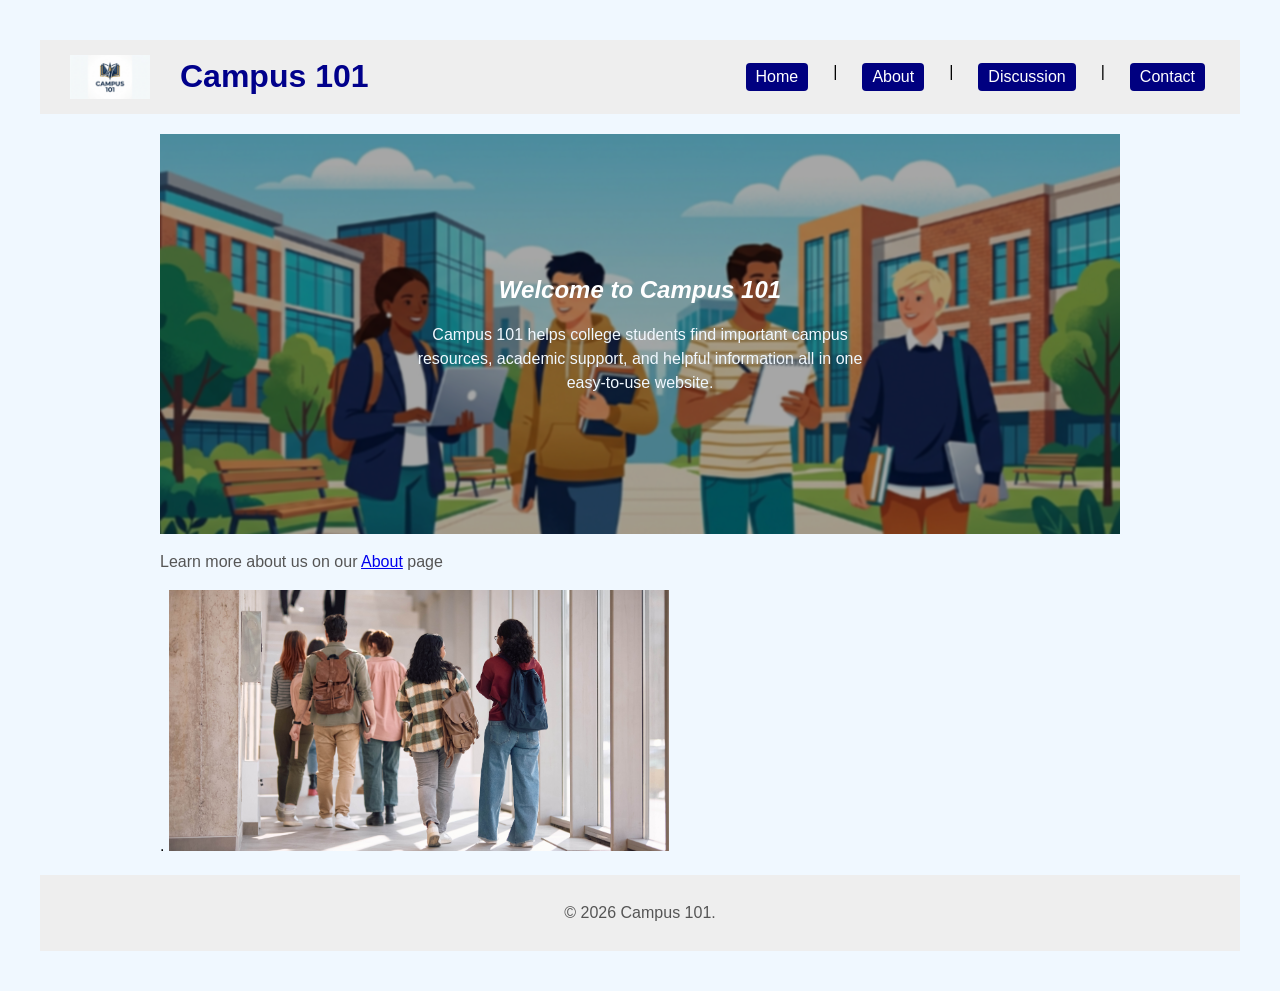
<file: index.html>
<!DOCTYPE html>
<html lang="en">
  <head>
    <meta charset="utf-8">
    <title>Campus 101 - Home</title>
    <link rel="stylesheet" href="style.css">
  </head>
  <body>
    <header>
        <img src="Logo.jpg" width="100" height="100" alt="Logo">
        <h1>Campus 101</h1>

        <nav>
            <a href="index.html">Home</a> |
            <a href="about.html">About</a> |
            <a href="discussion.html">Discussion</a> |
            <a href="contact.html">Contact</a>
        </nav>
    </header>
    <main>
        <section class="hero">
            <img src="Hero-image.jpg" alt="Hero Image">
            <div class="hero-text">
            <h2 style="color:white">Welcome to Campus 101</h2>
            <p style="color:aliceblue">Campus 101 helps college students find important campus resources, academic support, and helpful information all in one easy-to-use website.</p>
            </div>
        </section>
        <section class="content">
        <p>Learn more about us on our <a href="about.html">About</a> page</p>.
        <img src="image.jpg" width = "500" alt="College students walking across campus">
        </section>
    </main>
    <footer>
        <p>&copy; 2026 Campus 101.</p>
    </footer>
  </body>
</html>
</file>
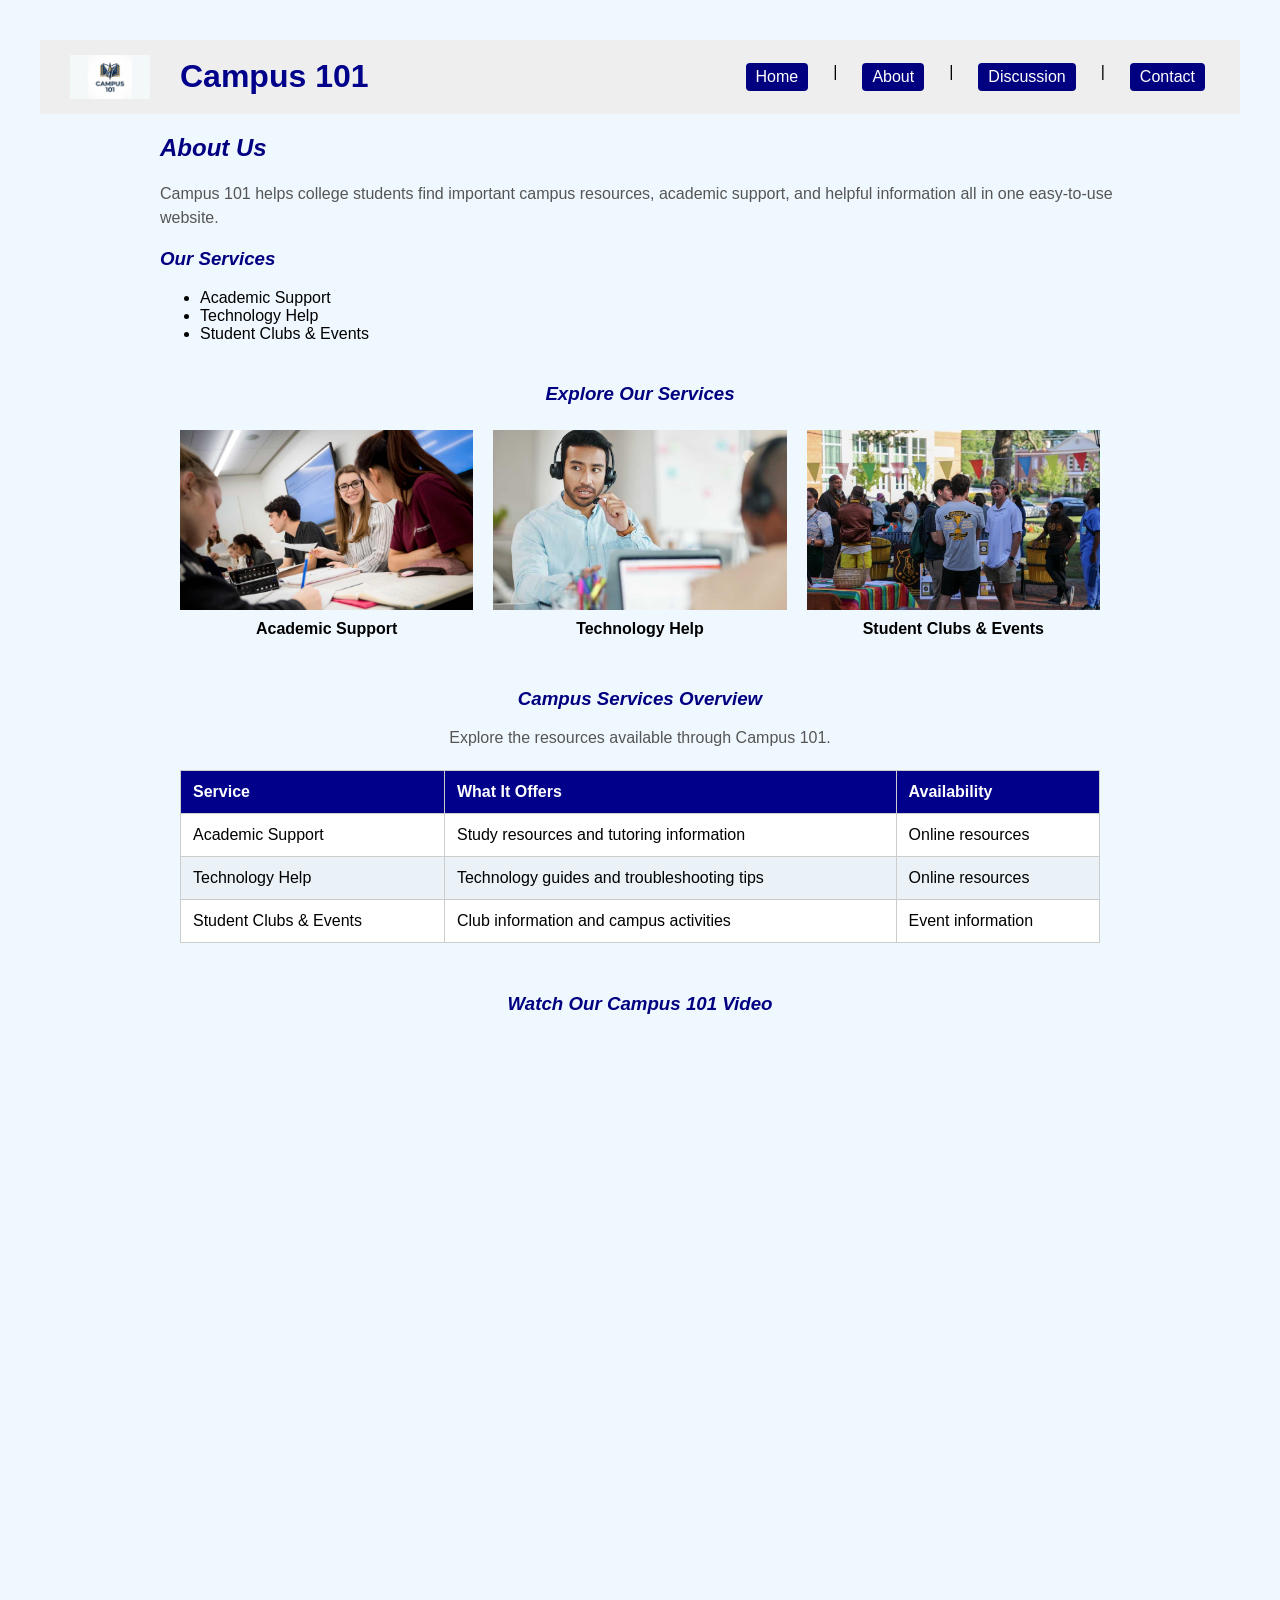
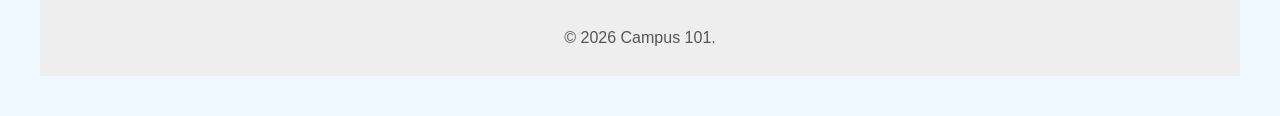
<file: about.html>
<!DOCTYPE html>
<html>
<head>
    <meta charset="utf-8">
    <title>Campus 101 - About</title>
    <link rel="stylesheet" href="style.css">
</head>

<body>

    <header>
        <img src="Logo.jpg" width="100" height="100" alt="Logo">
        <h1>Campus 101</h1>

        <nav>
            <a href="index.html">Home</a> |
            <a href="about.html">About</a> |
            <a href="discussion.html">Discussion</a> |
            <a href="contact.html">Contact</a>
        </nav>
    </header>

    <main>

        <h2>About Us</h2>

        <p>
           Campus 101 helps college students find important campus resources, academic support, and helpful information all in one easy-to-use website.
        </p>

        <h3>Our Services</h3>

        <ul>
            <li>Academic Support</li>
            <li>Technology Help</li>
            <li>Student Clubs & Events</li>
        </ul>
        <section class="services-gallery">

        <h3>Explore Our Services</h3>

        <div class="gallery">

            <figure>
                <img src="Product 1.jpg"
                     alt="Students receiving academic support">
                <figcaption>Academic Support</figcaption>
            </figure>

            <figure>
                <img src="Product 2.jpg"
                     alt="Student using technology for campus support">
                <figcaption>Technology Help</figcaption>
            </figure>

            <figure>
                <img src="Product 3.jpg"
                     alt="College students participating in a campus event">
                <figcaption>Student Clubs & Events</figcaption>
            </figure>

        </div>

    </section>
    
<section class="table-section">

    <h3>Campus Services Overview</h3>

    <p>
        Explore the resources available through Campus 101.
    </p>

    <table class="services-table">

        <thead>
            <tr>
                <th scope="col">Service</th>
                <th scope="col">What It Offers</th>
                <th scope="col">Availability</th>
            </tr>
        </thead>

        <tbody>
            <tr>
                <td>Academic Support</td>
                <td>Study resources and tutoring information</td>
                <td>Online resources</td>
            </tr>

            <tr>
                <td>Technology Help</td>
                <td>Technology guides and troubleshooting tips</td>
                <td>Online resources</td>
            </tr>

            <tr>
                <td>Student Clubs &amp; Events</td>
                <td>Club information and campus activities</td>
                <td>Event information</td>
            </tr>
        </tbody>

    </table>

</section>

    <!-- YouTube Video -->
<section class="video-section">

    <h3>Watch Our Campus 101 Video</h3>

    <div class="video-container">
       <iframe width="560" height="315" src="https://www.youtube.com/embed/DGQPNuMz0YE?si=FNbw4qqkNMpI26VO" title="YouTube video player" frameborder="0" allow="accelerometer; autoplay; clipboard-write; encrypted-media; gyroscope; picture-in-picture; web-share" referrerpolicy="strict-origin-when-cross-origin" allowfullscreen></iframe>
    </div>

</section>

    </main>

    <footer>
        <p>&copy; 2026 Campus 101.</p>
    </footer>

</body>
</html>
</file>
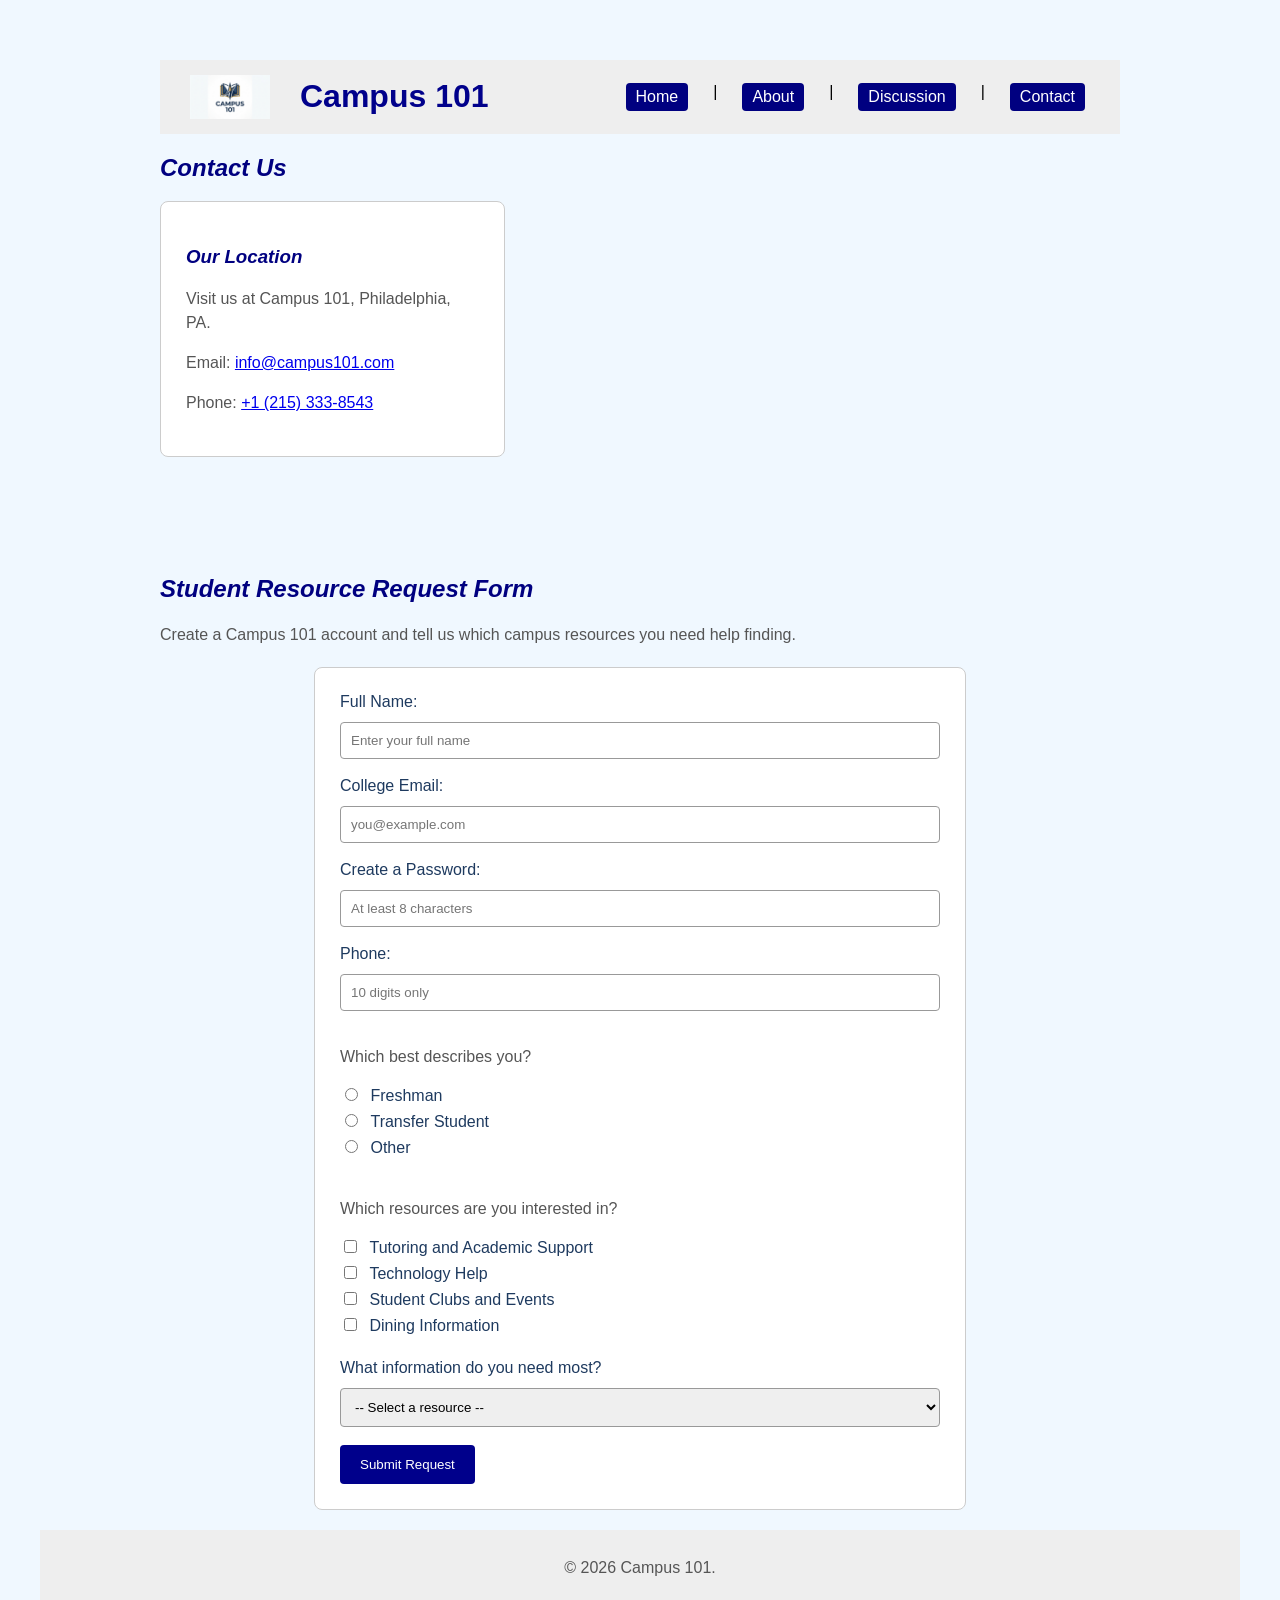
<file: contact.html>
<!DOCTYPE html>
<html>
<head>
    <meta charset="utf-8">
    <title>Campus 101 - Contact</title>
    <link rel="stylesheet" href="style.css">
</head>

<body>
    <main>
    <header>
    
            <img src="Logo.jpg" width="100" height="100" alt="Logo">
            <h1>Campus 101</h1>

            <nav>
                <a href="index.html">Home</a> |
                <a href="about.html">About</a> |
                <a href="discussion.html">Discussion</a> |
                <a href="contact.html">Contact</a>
            </nav>
    </header>

            <h2>Contact Us</h2>

    <!-- Two-pane Flexbox layout: info on the left, map on the right -->
            <div class="container">

            <div class="info">
                <h3>Our Location</h3>
                <p>Visit us at Campus 101, Philadelphia, PA.</p>

                <p>
                    Email:
                    <a href="mailto:info@campus101.com">info@campus101.com</a>
                </p>

                <p>
                    Phone:
                    <a href="tel:+12153338543">+1 (215) 333-8543</a>
                </p>
            </div>

            <div class="map">
                <iframe
                src="https://www.google.com/maps?q=Philadelphia,PA&output=embed"
                title="Map showing the Campus 101 location in Philadelphia, PA"
                width="600"
                height="350"
                style="border:0;"
                allowfullscreen
                loading="lazy"
                referrerpolicy="no-referrer-when-downgrade">
                </iframe>
            </div>

            </div>

    
            <h2>Student Resource Request Form</h2>

            <p>
                Create a Campus 101 account and tell us which campus
                resources you need help finding.
            </p>

            <form action="#" method="post">

    <!-- 1. Text input -->
            <label for="studentName">Full Name:</label><br>
            <input type="text" id="studentName" name="studentName"
                placeholder="Enter your full name" required>
            <br><br>

    <!-- 2. Email input -->
            <label for="studentEmail">College Email:</label><br>
            <input type="email" id="studentEmail" name="studentEmail"
                placeholder="you@example.com" required>
            <br><br>

    <!-- 3. Password input -->
            <label for="studentPassword">Create a Password:</label><br>
            <input type="password" id="studentPassword"
                name="studentPassword" minlength="8"
                placeholder="At least 8 characters" required>
            <br><br>
            <label for="studentPhone">Phone:</label><br>
            <input type="tel" id="studentPhone" name="studentPhone"
                pattern="[0-9]{10}" placeholder="10 digits only" required>
            <br><br>

    <!-- 4. Radio buttons -->
            <p>Which best describes you?</p>

            <input type="radio" id="freshman" name="studentType"
                value="Freshman" required>
            <label for="freshman">Freshman</label><br>

            <input type="radio" id="transfer" name="studentType"
                value="Transfer Student">
            <label for="transfer">Transfer Student</label><br>

            <input type="radio" id="otherStudent" name="studentType"
                value="Other">
            <label for="otherStudent">Other</label>
            <br><br>

    <!-- 5. Checkboxes -->
            <p>Which resources are you interested in?</p>

            <input type="checkbox" id="tutoring" name="resources"
                value="Tutoring">
            <label for="tutoring">Tutoring and Academic Support</label><br>

            <input type="checkbox" id="technology" name="resources"
                value="Technology Help">
            <label for="technology">Technology Help</label><br>

            <input type="checkbox" id="clubs" name="resources"
                value="Clubs and Events">
            <label for="clubs">Student Clubs and Events</label><br>

            <input type="checkbox" id="dining" name="resources"
                value="Dining">
            <label for="dining">Dining Information</label>
            <br><br>

    <!-- 6. Dropdown menu -->
            <label for="helpType">What information do you need most?</label><br>

            <select id="helpType" name="helpType" required>
                <option value="">-- Select a resource --</option>
                <option value="Academic Support">Academic Support</option>
                <option value="Campus Resources">Campus Resources</option>
                <option value="Technology Help">Technology Help</option>
                <option value="Clubs and Events">Clubs and Events</option>
                <option value="Dining Information">Dining Information</option>
            </select>
            <br><br>

    <!-- 7. Submit button -->
            <button type="submit">Submit Request</button>

            </form>
    </main>
    <footer>
        <p>&copy; 2026 Campus 101.</p>
    </footer>
    <script>
        const form = document.querySelector("form");

        form.addEventListener("submit", function(event) {
        const email = document.getElementById("studentEmail").value.trim();
        const phone = document.getElementById("studentPhone").value.trim();
    
        if (!email.includes("@") || !email.includes(".")) {
        alert("Please enter a valid email address (must contain '@' and a domain).");
        event.preventDefault();
        return;
        }

        if (phone.length !== 10 || isNaN(phone)) {
        alert("Phone number must be exactly 10 digits and contain only numbers.");
        event.preventDefault();
        return;
        }
    // Optional success message
        alert("Form submitted successfully!");
    });
    </script>

</body>
</html>
</file>
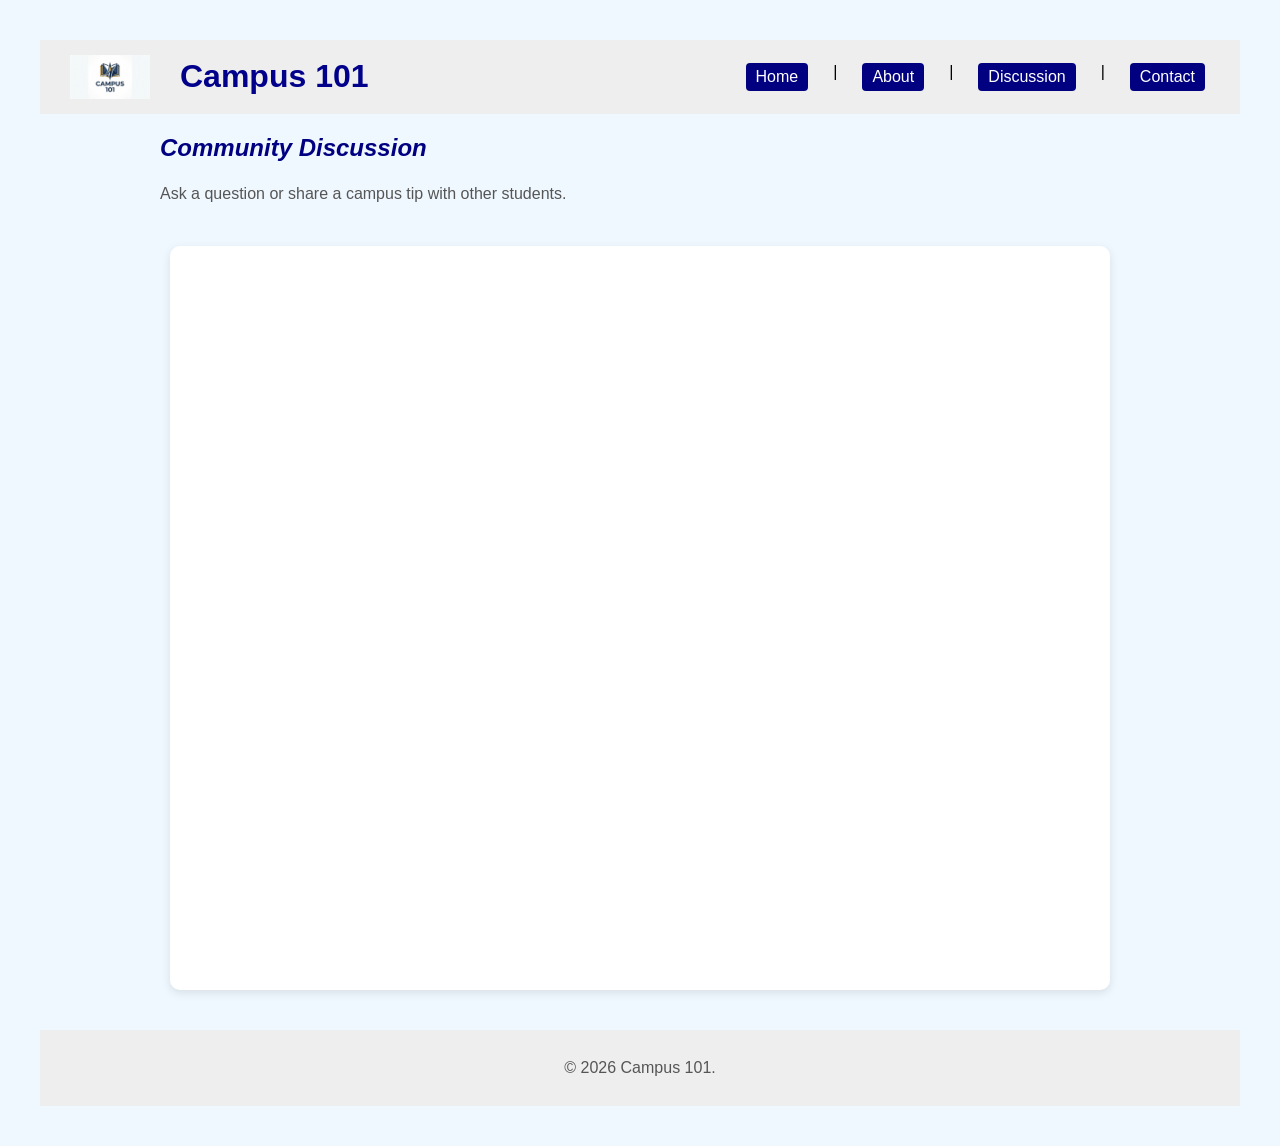
<file: discussion.html>
<!DOCTYPE html>
<html lang="en">
<head>
    <meta charset="utf-8">
    <title>Campus 101 - Discussion</title>
    <link rel="stylesheet" href="style.css">
</head>
<body>
    <header>
        <img src="Logo.jpg" width="100" height="100" alt="Logo">
        <h1>Campus 101</h1>
        <nav>
            <a href="index.html">Home</a> |
            <a href="about.html">About</a> |
            <a href="discussion.html">Discussion</a> |
            <a href="contact.html">Contact</a>
        </nav>
    </header>

    <main>
        <h2>Community Discussion</h2>
        <p>Ask a question or share a campus tip with other students.</p>

        <section class="discussion-wrapper">
            <iframe
                src="https://groups.google.com/g/campus-101"
                width="100%" height="700"
                style="border:0; border-radius:8px;" 
                loading="lazy"
                title="Campus 101 Google Groups Discussion">
            </iframe>
        </section>
    </main>

    <footer>
        <p>&copy; 2026 Campus 101.</p>
    </footer>
</body>
</html>
</file>
<file: style.css>
/* This changes the entire page background color */
body {
  background-color: #f0f8ff;
  font-family: Arial, sans-serif;
  margin: 20px;
  padding: 20px;
}

/* This styles the main heading */
h1 {
  color: darkblue;
  text-align: center;
}

/* This styles subheadings */
h2, h3 {
  color: navy;
  font-style: italic;
}

/* This styles all paragraphs */
p {
  font-size: 16px;
  line-height: 1.5;
  color: #555555;
}

/* This styles your navigation links */
nav a {
  text-decoration: none;
  color: white;
  background-color: navy;
  padding: 5px 10px;
  margin: 0 5px;
  border-radius: 4px;
}

nav a:hover {
  background-color: darkred;
}
header, footer {
  background-color: #eeeeee;
  padding: 10px;
  text-align: center;
}

main {
  margin: 20px auto;
  width: 80%;
}
header {
    display: flex;
    align-items: center;
    gap: 30px;
    padding: 15px 30px;
}

header img {
    width: 80px;
    height: auto;
}

header h1 {
    margin: 0;
}

nav {
    display: flex;
    gap: 20px;
    margin-left: auto;
}

nav a {
    text-decoration: none;
}
.hero {
    width: 100%;
    max-width: 1200px;
    margin: 0 auto;
    position: relative;
    overflow: hidden;
}

.hero img {
    width: 100%;
    height: 400px;
    object-fit: cover;
    display: block;
    filter: blur(1px);
    transform: scale(1.02);
}

.hero::after {
    content: "";
    position: absolute;
    inset: 0;
    background: rgba(0, 0, 0, 0.35);
}

.hero-text {
    position: absolute;
    top: 50%;
    left: 50%;
    transform: translate(-50%, -50%);
    text-align: center;
    color: white;
    z-index: 1;
}
/* Services Gallery */
.services-gallery {
    max-width: 1000px;
    margin: 40px auto;
    padding: 0 20px;
}

.services-gallery h3 {
    text-align: center;
    margin-bottom: 25px;
}

.gallery {
    display: grid;
    grid-template-columns: repeat(3, 1fr);
    gap: 20px;
}

.gallery figure {
    margin: 0;
    text-align: center;
}

.gallery img {
    width: 100%;
    height: 180px;
    object-fit: cover;
    display: block;
}

.gallery figcaption {
    padding: 10px;
    font-weight: bold;
}
.video-section {
    max-width: 900px;
    margin: 50px auto;
    padding: 0 20px;
    text-align: center;
}

.video-section h3 {
    margin-bottom: 25px;
}

.video-container {
    width: 100%;
    aspect-ratio: 16 / 9;
}

.video-container iframe {
    width: 100%;
    height: 100%;
    border: none;
}

/* Campus Services Table */
.table-section {
    max-width: 1000px;
    margin: 40px auto;
    padding: 0 20px;
}

.table-section h3 {
    text-align: center;
    margin-bottom: 15px;
}

.table-section p {
    text-align: center;
    margin-bottom: 20px;
}

.services-table {
    width: 100%;
    border-collapse: collapse;
    margin: 0 auto;
}

/* Table headers */
.services-table th {
    background-color: darkblue;
    color: white;
    padding: 12px;
    border: 1px solid #cccccc;
    text-align: left;
}

/* Table data cells */
.services-table td {
    padding: 12px;
    border: 1px solid #cccccc;
    text-align: left;
}

/* Alternating row colors */
.services-table tbody tr:nth-child(even) {
    background-color: #eaf2f8;
}

.services-table tbody tr:nth-child(odd) {
    background-color: white;
}

@media (max-width: 600px) {
    .table-section {
        padding: 0 10px;
    }

    .services-table th,
    .services-table td {
        padding: 8px;
        font-size: 14px;
    }
}
/* Student resource request form */
form {
    max-width: 600px;
    margin: 20px auto;
    padding: 25px;
    background-color: #ffffff;
    border: 1px solid #cccccc;
    border-radius: 8px;
}

/* Form labels */
form label {
    display: inline-block;
    margin-bottom: 6px;
    color: #1e3a5f;
}

/* Text, email, password, and dropdown fields */
form input[type="text"],
form input[type="email"],
form input[type="password"],
form input[type="tel"],
form select {
    width: 100%;
    padding: 10px;
    margin-top: 5px;
    border: 1px solid #999999;
    border-radius: 4px;
    box-sizing: border-box;
}

/* Radio buttons and checkboxes */
form input[type="radio"],
form input[type="checkbox"] {
    margin-right: 8px;
}

/* Submit button */
form button[type="submit"] {
    background-color: darkblue;
    color: white;
    padding: 12px 20px;
    border: none;
    border-radius: 4px;
    cursor: pointer;
}

/* Hover effect */
form button[type="submit"]:hover {
    background-color: #4169a1;
}
/* Red border after the user has interacted with a field and it is invalid */
form input:user-invalid,
form select:user-invalid {
    border-color: #c0392b;
    background-color: #fdf2f2;
}

/* Green border when valid */
form input:user-valid {
    border-color: #2e8b57;
}

/* Highlight the field the user is typing in */
form input:focus,
form select:focus {
    outline: 2px solid #4169a1;
    outline-offset: 1px;
}
/* Contact page: two-pane Flexbox layout */
.container {
    display: flex;
    gap: 30px;
    align-items: flex-start;
    flex-wrap: wrap;          /* stacks on small screens */
}

.info {
    flex: 1;
    min-width: 250px;
    background-color: #ffffff;
    border: 1px solid #cccccc;
    border-radius: 8px;
    padding: 25px;
}

.map {
    flex: 2;
    min-width: 300px;
}

.map iframe {
    width: 100%;
    height: 350px;
    border: 0;
    border-radius: 8px;
}
.discussion-wrapper {
  max-width: 900px;
  margin: 40px auto;
  background: #ffffff;
  padding: 20px;
  border-radius: 10px;
  box-shadow: 0 3px 10px rgba(0,0,0,0.1);
}
</file>
